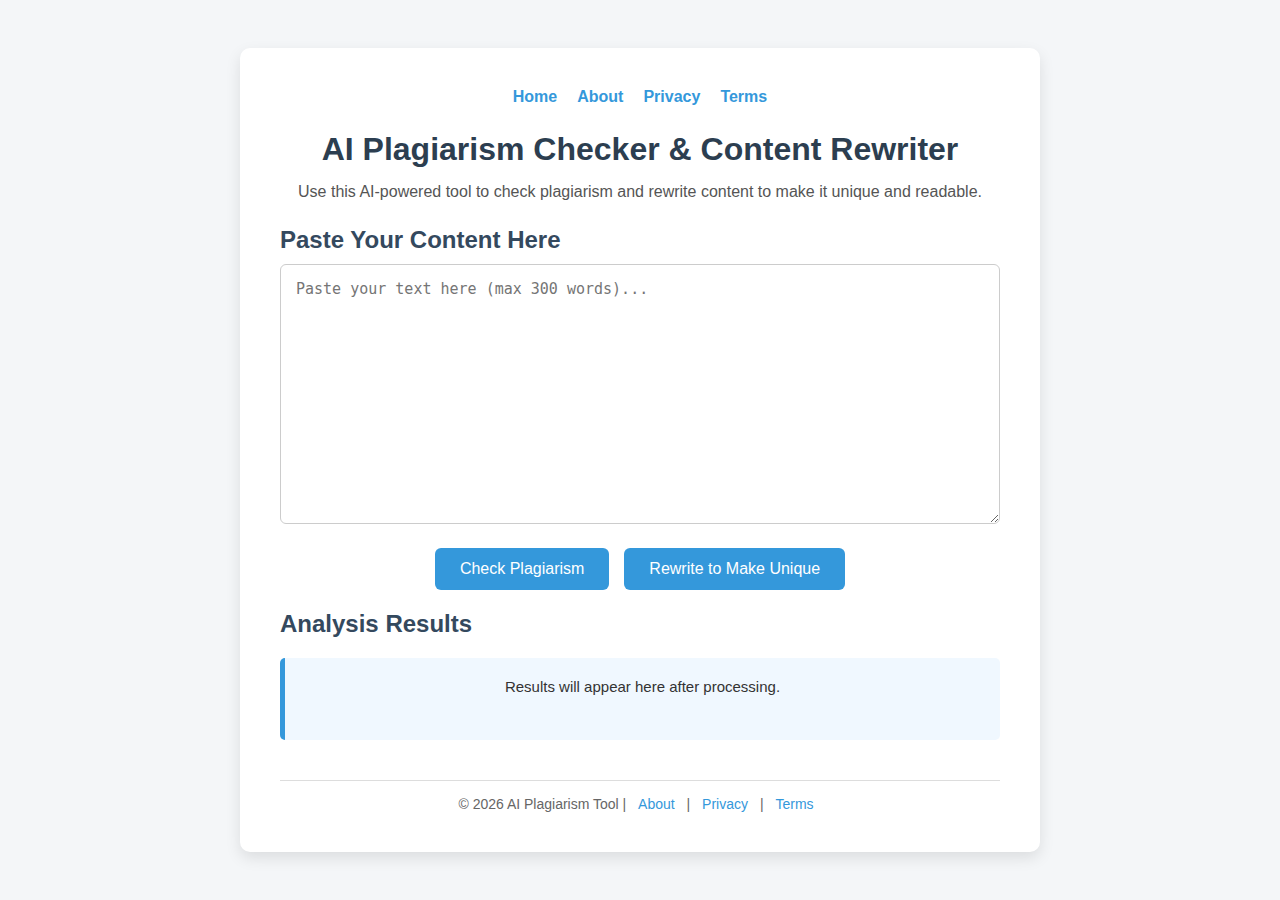
<file: index.html>
<!DOCTYPE html>
<html lang="en">
<head>
    <meta charset="UTF-8">
    <meta name="viewport" content="width=device-width, initial-scale=1.0">
    <title>AI Plagiarism Checker & Content Rewriter</title>

    <meta name="description" content="AI plagiarism checker and content rewriter tool to make content unique and SEO friendly.">
    <meta name="keywords" content="AI plagiarism checker, content rewriter, plagiarism remover">

    <link rel="stylesheet" href="style.css">
</head>
<body>

<div class="container">

    <!-- Navigation -->
    <div class="navbar">
        <a href="index.html">Home</a>
        <a href="about.html">About</a>
        <a href="privacy.html">Privacy</a>
        <a href="terms.html">Terms</a>
    </div>

    <h1>AI Plagiarism Checker & Content Rewriter</h1>
    <p>Use this AI-powered tool to check plagiarism and rewrite content to make it unique and readable.</p>

    <h2>Paste Your Content Here</h2>
    <textarea id="inputText" placeholder="Paste your text here (max 300 words)..."></textarea>

    <div class="button-container">
        <button onclick="checkPlagiarism()">Check Plagiarism</button>
        <button onclick="rewriteText()">Rewrite to Make Unique</button>
    </div>

    <h2>Analysis Results</h2>
    <div id="results">
        <p>Results will appear here after processing.</p>
    </div>

    <!-- Footer -->
    <div class="footer">
        © 2026 AI Plagiarism Tool |
        <a href="about.html">About</a> |
        <a href="privacy.html">Privacy</a> |
        <a href="terms.html">Terms</a>
    </div>

</div>

<script src="script.js"></script>
</body>

</html>
</file>
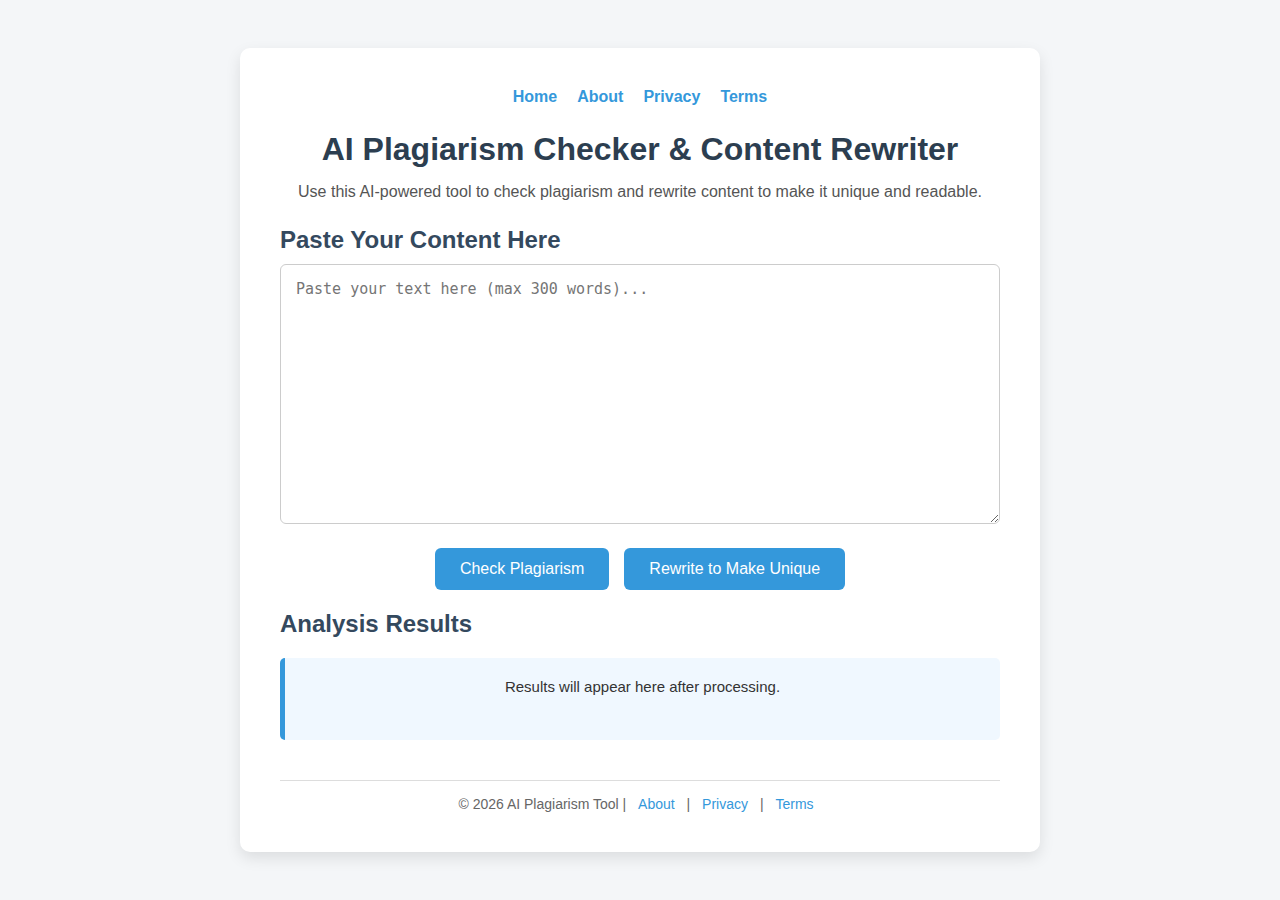
<file: Plagiarism-websitre/index.html>
<!DOCTYPE html>
<html lang="en">
<head>
    <meta charset="UTF-8">
    <meta name="viewport" content="width=device-width, initial-scale=1.0">
    <title>AI Plagiarism Checker & Content Rewriter</title>

    <meta name="description" content="AI plagiarism checker and content rewriter tool to make content unique and SEO friendly.">
    <meta name="keywords" content="AI plagiarism checker, content rewriter, plagiarism remover">

    <link rel="stylesheet" href="style.css">
</head>
<body>

<div class="container">

    <!-- Navigation -->
    <div class="navbar">
        <a href="index.html">Home</a>
        <a href="about.html">About</a>
        <a href="privacy.html">Privacy</a>
        <a href="terms.html">Terms</a>
    </div>

    <h1>AI Plagiarism Checker & Content Rewriter</h1>
    <p>Use this AI-powered tool to check plagiarism and rewrite content to make it unique and readable.</p>

    <h2>Paste Your Content Here</h2>
    <textarea id="inputText" placeholder="Paste your text here (max 300 words)..."></textarea>

    <div class="button-container">
        <button onclick="checkPlagiarism()">Check Plagiarism</button>
        <button onclick="rewriteText()">Rewrite to Make Unique</button>
    </div>

    <h2>Analysis Results</h2>
    <div id="results">
        <p>Results will appear here after processing.</p>
    </div>

    <!-- Footer -->
    <div class="footer">
        © 2026 AI Plagiarism Tool |
        <a href="about.html">About</a> |
        <a href="privacy.html">Privacy</a> |
        <a href="terms.html">Terms</a>
    </div>

</div>

<script src="script.js"></script>
</body>
</html>
</file>
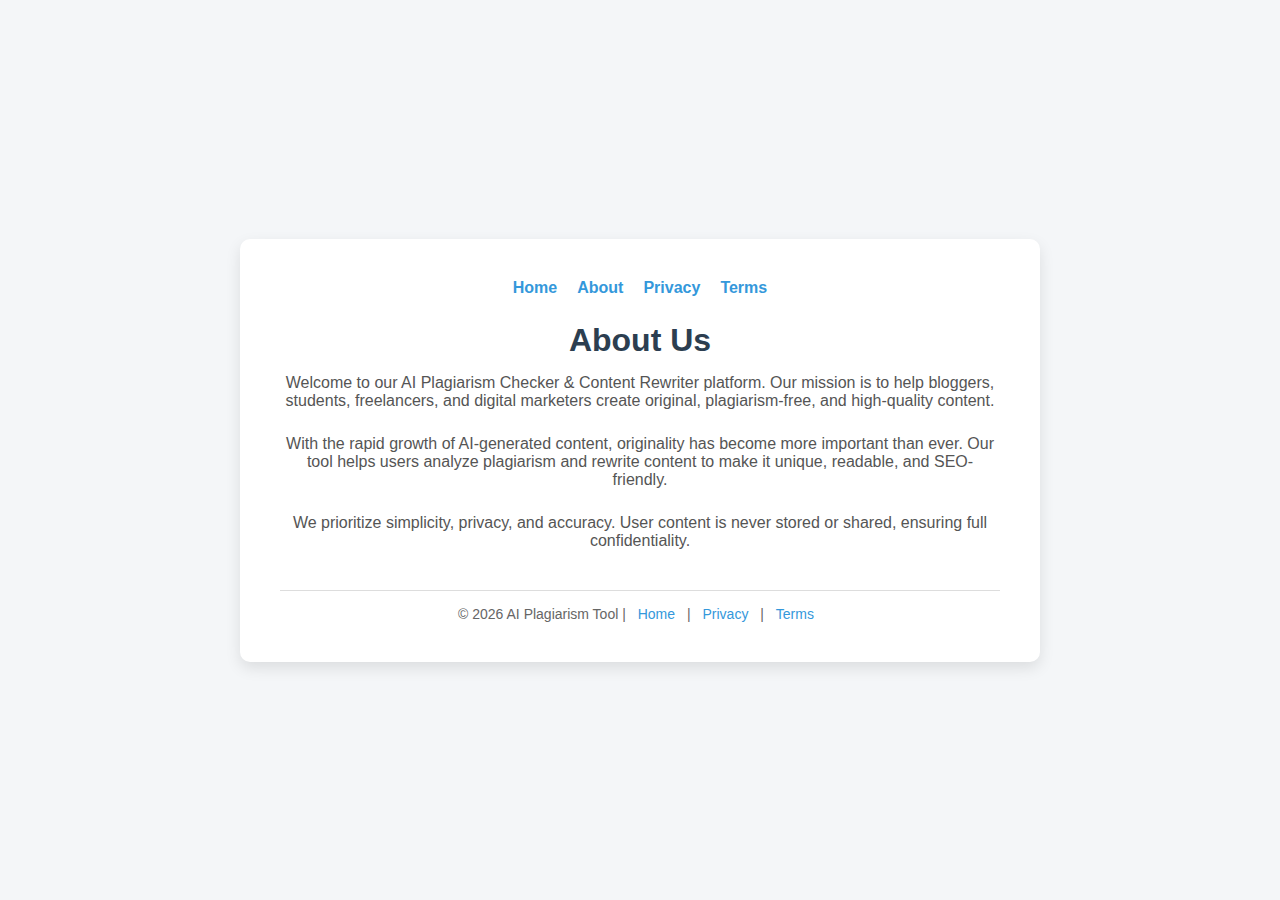
<file: about.html>
<!DOCTYPE html>
<html lang="en">
<head>
    <meta charset="UTF-8">
    <meta name="viewport" content="width=device-width, initial-scale=1.0">
    <title>About Us - AI Plagiarism Checker</title>

    <meta name="description" content="About our AI plagiarism checker and content rewriter tool.">
    <link rel="stylesheet" href="style.css">
</head>
<body>

<div class="container">

    <!-- Navigation -->
    <div class="navbar">
        <a href="index.html">Home</a>
        <a href="about.html">About</a>
        <a href="privacy.html">Privacy</a>
        <a href="terms.html">Terms</a>
    </div>

    <h1>About Us</h1>

    <p>
        Welcome to our AI Plagiarism Checker & Content Rewriter platform.
        Our mission is to help bloggers, students, freelancers, and digital marketers
        create original, plagiarism-free, and high-quality content.
    </p>

    <p>
        With the rapid growth of AI-generated content, originality has become
        more important than ever. Our tool helps users analyze plagiarism
        and rewrite content to make it unique, readable, and SEO-friendly.
    </p>

    <p>
        We prioritize simplicity, privacy, and accuracy.
        User content is never stored or shared, ensuring full confidentiality.
    </p>

    <!-- Footer -->
    <div class="footer">
        © 2026 AI Plagiarism Tool |
        <a href="index.html">Home</a> |
        <a href="privacy.html">Privacy</a> |
        <a href="terms.html">Terms</a>
    </div>

</div>

</body>
</html>
</file>
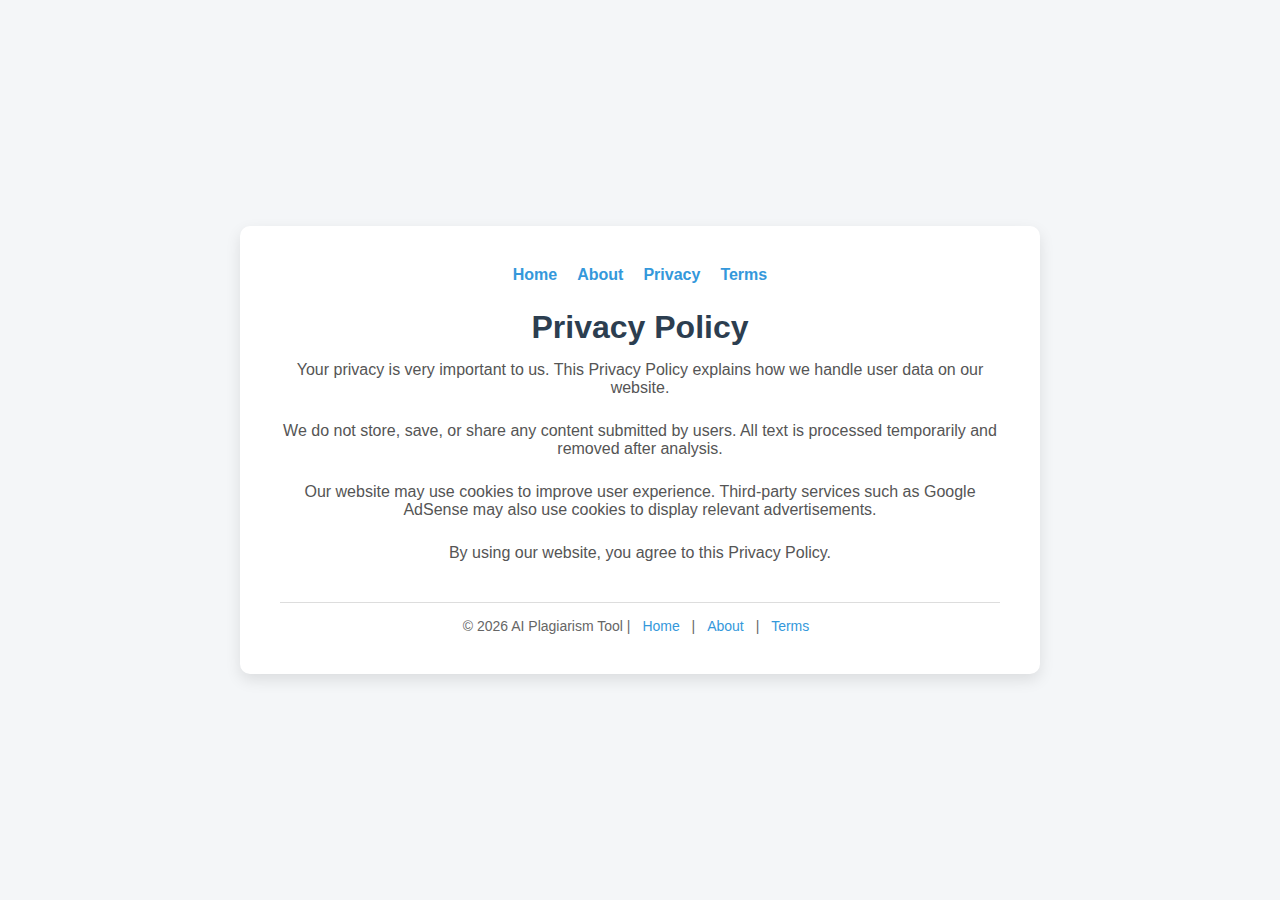
<file: privacy.html>
<!DOCTYPE html>
<html lang="en">
<head>
    <meta charset="UTF-8">
    <meta name="viewport" content="width=device-width, initial-scale=1.0">
    <title>Privacy Policy - AI Plagiarism Checker</title>

    <meta name="description" content="Privacy policy of our AI plagiarism checker tool.">
    <link rel="stylesheet" href="style.css">
</head>
<body>

<div class="container">

    <!-- Navigation -->
    <div class="navbar">
        <a href="index.html">Home</a>
        <a href="about.html">About</a>
        <a href="privacy.html">Privacy</a>
        <a href="terms.html">Terms</a>
    </div>

    <h1>Privacy Policy</h1>

    <p>
        Your privacy is very important to us.
        This Privacy Policy explains how we handle user data on our website.
    </p>

    <p>
        We do not store, save, or share any content submitted by users.
        All text is processed temporarily and removed after analysis.
    </p>

    <p>
        Our website may use cookies to improve user experience.
        Third-party services such as Google AdSense may also use cookies
        to display relevant advertisements.
    </p>

    <p>
        By using our website, you agree to this Privacy Policy.
    </p>

    <!-- Footer -->
    <div class="footer">
        © 2026 AI Plagiarism Tool |
        <a href="index.html">Home</a> |
        <a href="about.html">About</a> |
        <a href="terms.html">Terms</a>
    </div>

</div>

</body>
</html>
</file>
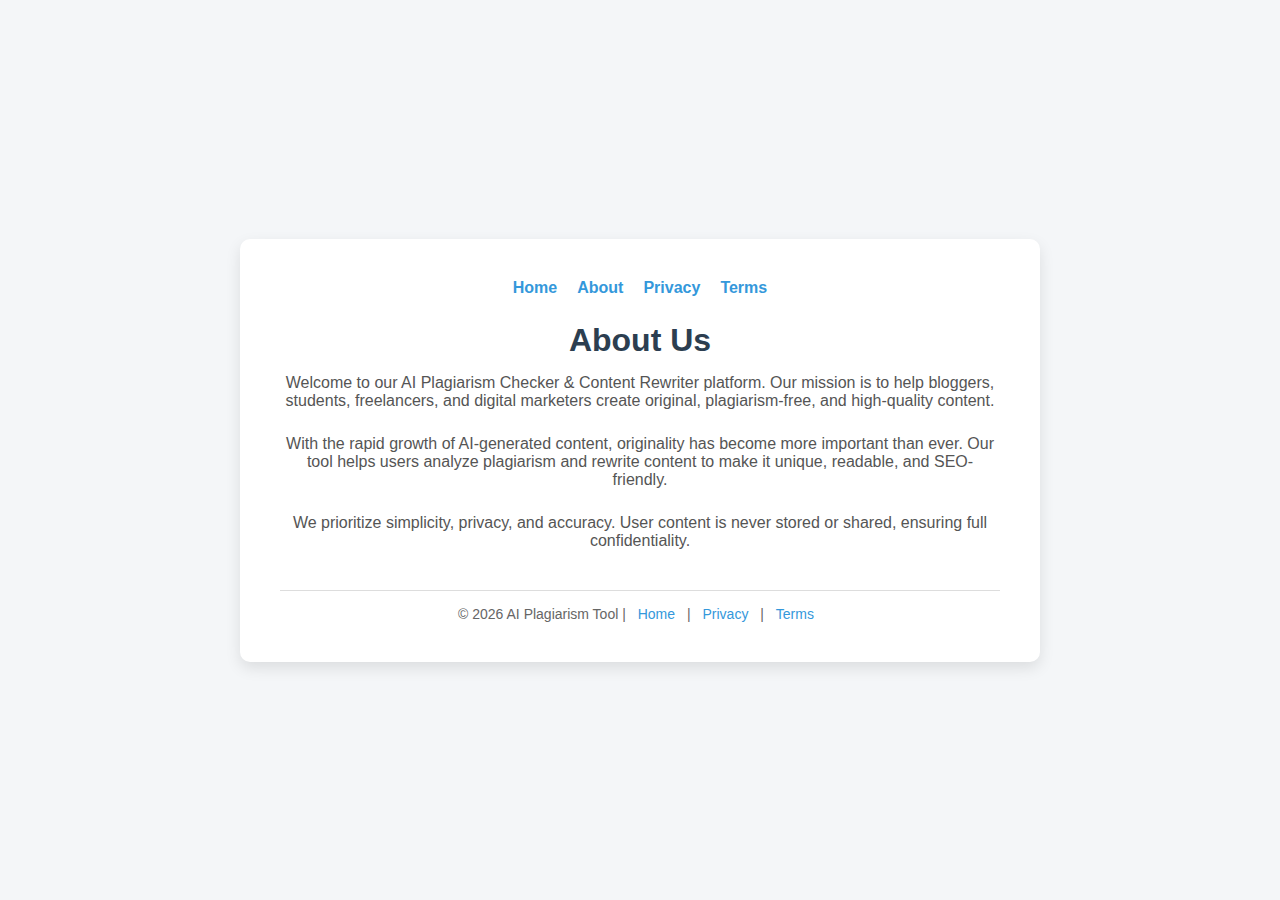
<file: Plagiarism-websitre/about.html>
<!DOCTYPE html>
<html lang="en">
<head>
    <meta charset="UTF-8">
    <meta name="viewport" content="width=device-width, initial-scale=1.0">
    <title>About Us - AI Plagiarism Checker</title>

    <meta name="description" content="About our AI plagiarism checker and content rewriter tool.">
    <link rel="stylesheet" href="style.css">
</head>
<body>

<div class="container">

    <!-- Navigation -->
    <div class="navbar">
        <a href="index.html">Home</a>
        <a href="about.html">About</a>
        <a href="privacy.html">Privacy</a>
        <a href="terms.html">Terms</a>
    </div>

    <h1>About Us</h1>

    <p>
        Welcome to our AI Plagiarism Checker & Content Rewriter platform.
        Our mission is to help bloggers, students, freelancers, and digital marketers
        create original, plagiarism-free, and high-quality content.
    </p>

    <p>
        With the rapid growth of AI-generated content, originality has become
        more important than ever. Our tool helps users analyze plagiarism
        and rewrite content to make it unique, readable, and SEO-friendly.
    </p>

    <p>
        We prioritize simplicity, privacy, and accuracy.
        User content is never stored or shared, ensuring full confidentiality.
    </p>

    <!-- Footer -->
    <div class="footer">
        © 2026 AI Plagiarism Tool |
        <a href="index.html">Home</a> |
        <a href="privacy.html">Privacy</a> |
        <a href="terms.html">Terms</a>
    </div>

</div>

</body>
</html>
</file>
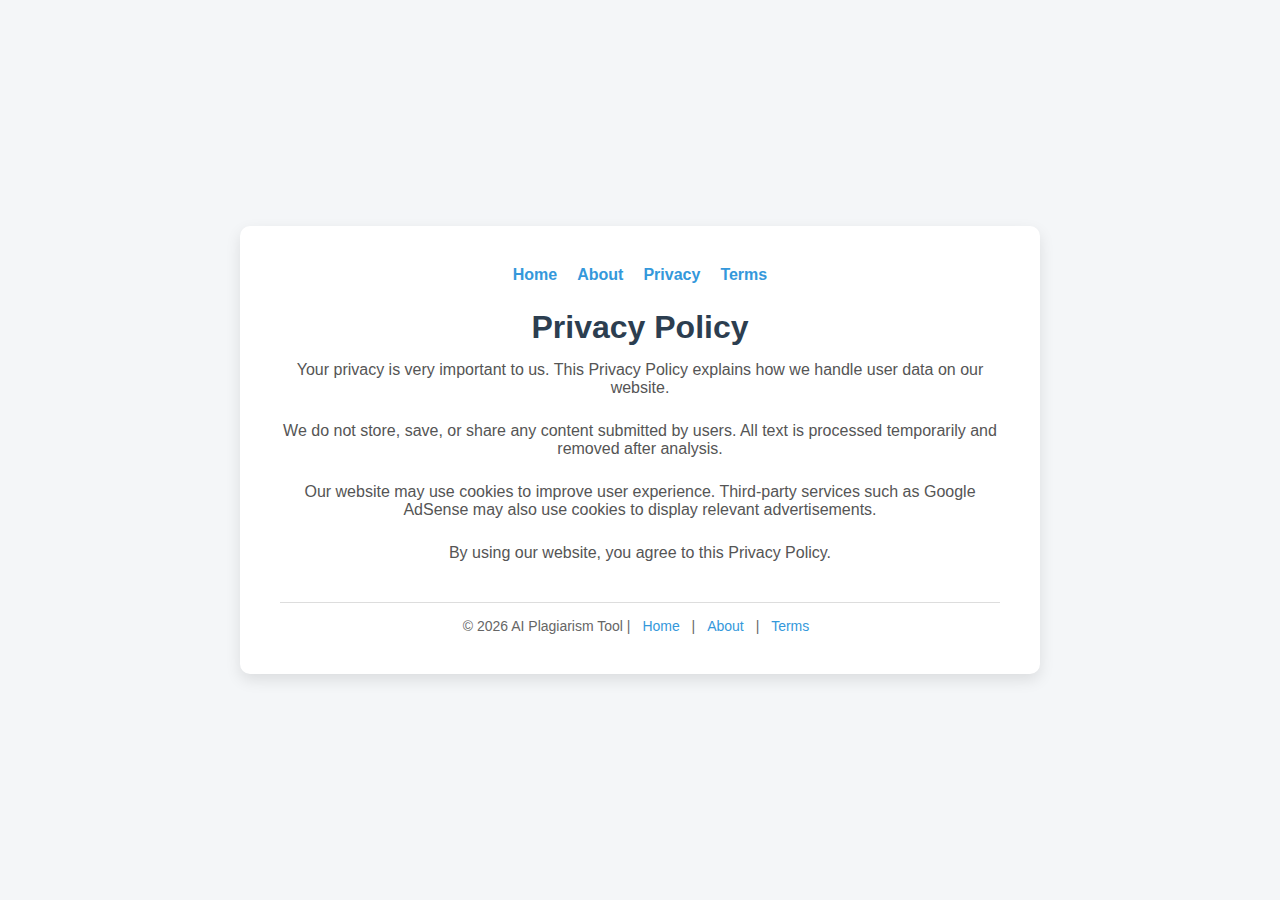
<file: Plagiarism-websitre/privacy.html>
<!DOCTYPE html>
<html lang="en">
<head>
    <meta charset="UTF-8">
    <meta name="viewport" content="width=device-width, initial-scale=1.0">
    <title>Privacy Policy - AI Plagiarism Checker</title>

    <meta name="description" content="Privacy policy of our AI plagiarism checker tool.">
    <link rel="stylesheet" href="style.css">
</head>
<body>

<div class="container">

    <!-- Navigation -->
    <div class="navbar">
        <a href="index.html">Home</a>
        <a href="about.html">About</a>
        <a href="privacy.html">Privacy</a>
        <a href="terms.html">Terms</a>
    </div>

    <h1>Privacy Policy</h1>

    <p>
        Your privacy is very important to us.
        This Privacy Policy explains how we handle user data on our website.
    </p>

    <p>
        We do not store, save, or share any content submitted by users.
        All text is processed temporarily and removed after analysis.
    </p>

    <p>
        Our website may use cookies to improve user experience.
        Third-party services such as Google AdSense may also use cookies
        to display relevant advertisements.
    </p>

    <p>
        By using our website, you agree to this Privacy Policy.
    </p>

    <!-- Footer -->
    <div class="footer">
        © 2026 AI Plagiarism Tool |
        <a href="index.html">Home</a> |
        <a href="about.html">About</a> |
        <a href="terms.html">Terms</a>
    </div>

</div>

</body>
</html>
</file>
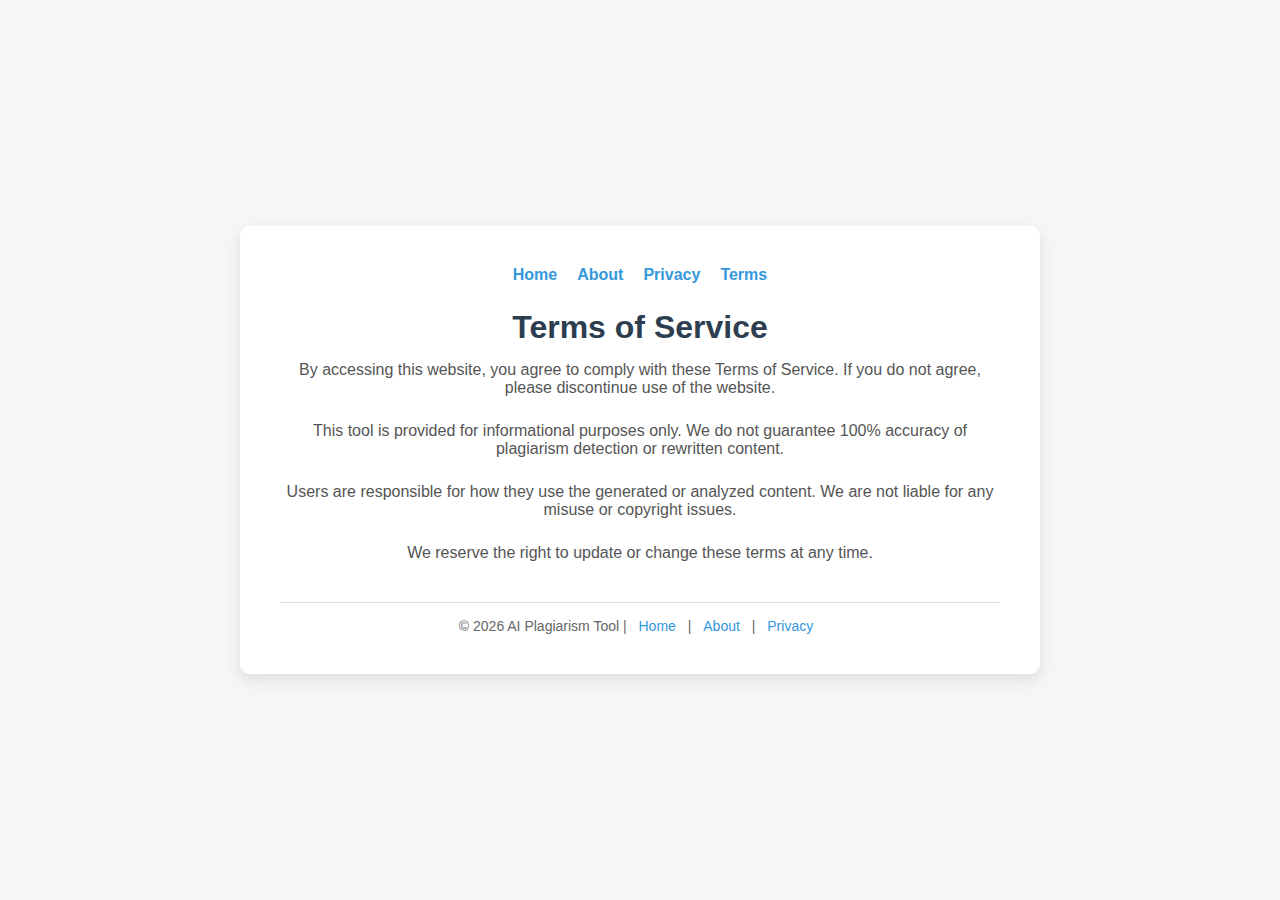
<file: Plagiarism-websitre/terms.html>
<!DOCTYPE html>
<html lang="en">
<head>
    <meta charset="UTF-8">
    <meta name="viewport" content="width=device-width, initial-scale=1.0">
    <title>Terms of Service - AI Plagiarism Checker</title>

    <meta name="description" content="Terms and conditions for using our AI plagiarism checker tool.">
    <link rel="stylesheet" href="style.css">
</head>
<body>

<div class="container">

    <!-- Navigation -->
    <div class="navbar">
        <a href="index.html">Home</a>
        <a href="about.html">About</a>
        <a href="privacy.html">Privacy</a>
        <a href="terms.html">Terms</a>
    </div>

    <h1>Terms of Service</h1>

    <p>
        By accessing this website, you agree to comply with these Terms of Service.
        If you do not agree, please discontinue use of the website.
    </p>

    <p>
        This tool is provided for informational purposes only.
        We do not guarantee 100% accuracy of plagiarism detection or rewritten content.
    </p>

    <p>
        Users are responsible for how they use the generated or analyzed content.
        We are not liable for any misuse or copyright issues.
    </p>

    <p>
        We reserve the right to update or change these terms at any time.
    </p>

    <!-- Footer -->
    <div class="footer">
        © 2026 AI Plagiarism Tool |
        <a href="index.html">Home</a> |
        <a href="about.html">About</a> |
        <a href="privacy.html">Privacy</a>
    </div>

</div>

</body>
</html>
</file>
<file: style.css>
* {
    margin: 0;
    padding: 0;
    box-sizing: border-box;
}

body {
    font-family: Arial, sans-serif;
    background-color: #f4f6f8;
    color: #333;
    display: flex;
    justify-content: center;
    align-items: center;
    min-height: 100vh;
}

.container {
    max-width: 800px;
    width: 100%;
    background: #ffffff;
    padding: 40px;
    border-radius: 10px;
    box-shadow: 0 6px 15px rgba(0, 0, 0, 0.1);
}

h1 {
    text-align: center;
    margin-bottom: 15px;
    color: #2c3e50;
}

p {
    text-align: center;
    margin-bottom: 25px;
    font-size: 16px;
    color: #555;
}

h2 {
    margin-bottom: 10px;
    color: #34495e;
}

textarea {
    width: 100%;
    height: 260px;
    padding: 15px;
    border-radius: 6px;
    border: 1px solid #ccc;
    font-size: 15px;
    resize: vertical;
}

textarea:focus {
    outline: none;
    border-color: #3498db;
    background-color: #fff;
}

.button-container {
    display: flex;
    justify-content: center;
    gap: 15px;
    margin: 20px 0;
}

button {
    padding: 12px 25px;
    border: none;
    border-radius: 6px;
    background-color: #3498db;
    color: white;
    font-size: 16px;
    cursor: pointer;
    transition: 0.3s;
}

button:hover {
    background-color: #2980b9;
}

button:active {
    transform: scale(0.97);
}

#results {
    margin-top: 20px;
    padding: 20px;
    background-color: #f0f8ff;
    border-left: 5px solid #3498db;
    border-radius: 5px;
}

#results p {
    font-size: 15px;
    color: #333;
}

@media (max-width: 768px) {
    .container {
        padding: 20px;
    }

    .button-container {
        flex-direction: column;
    }

    button {
        width: 100%;
    }
}
/* Navigation bar */
.navbar {
    display: flex;
    justify-content: center;
    gap: 20px;
    margin-bottom: 25px;
}

.navbar a {
    text-decoration: none;
    color: #3498db;
    font-weight: bold;
}

.navbar a:hover {
    text-decoration: underline;
}

/* Footer */
.footer {
    margin-top: 40px;
    padding-top: 15px;
    border-top: 1px solid #ddd;
    text-align: center;
    font-size: 14px;
    color: #666;
}

.footer a {
    margin: 0 8px;
    text-decoration: none;
    color: #3498db;
}

.footer a:hover {
    text-decoration: underline;
}
</file>
<file: Plagiarism-websitre/style.css>
* {
    margin: 0;
    padding: 0;
    box-sizing: border-box;
}

body {
    font-family: Arial, sans-serif;
    background-color: #f4f6f8;
    color: #333;
    display: flex;
    justify-content: center;
    align-items: center;
    min-height: 100vh;
}

.container {
    max-width: 800px;
    width: 100%;
    background: #ffffff;
    padding: 40px;
    border-radius: 10px;
    box-shadow: 0 6px 15px rgba(0, 0, 0, 0.1);
}

h1 {
    text-align: center;
    margin-bottom: 15px;
    color: #2c3e50;
}

p {
    text-align: center;
    margin-bottom: 25px;
    font-size: 16px;
    color: #555;
}

h2 {
    margin-bottom: 10px;
    color: #34495e;
}

textarea {
    width: 100%;
    height: 260px;
    padding: 15px;
    border-radius: 6px;
    border: 1px solid #ccc;
    font-size: 15px;
    resize: vertical;
}

textarea:focus {
    outline: none;
    border-color: #3498db;
    background-color: #fff;
}

.button-container {
    display: flex;
    justify-content: center;
    gap: 15px;
    margin: 20px 0;
}

button {
    padding: 12px 25px;
    border: none;
    border-radius: 6px;
    background-color: #3498db;
    color: white;
    font-size: 16px;
    cursor: pointer;
    transition: 0.3s;
}

button:hover {
    background-color: #2980b9;
}

button:active {
    transform: scale(0.97);
}

#results {
    margin-top: 20px;
    padding: 20px;
    background-color: #f0f8ff;
    border-left: 5px solid #3498db;
    border-radius: 5px;
}

#results p {
    font-size: 15px;
    color: #333;
}

@media (max-width: 768px) {
    .container {
        padding: 20px;
    }

    .button-container {
        flex-direction: column;
    }

    button {
        width: 100%;
    }
}
/* Navigation bar */
.navbar {
    display: flex;
    justify-content: center;
    gap: 20px;
    margin-bottom: 25px;
}

.navbar a {
    text-decoration: none;
    color: #3498db;
    font-weight: bold;
}

.navbar a:hover {
    text-decoration: underline;
}

/* Footer */
.footer {
    margin-top: 40px;
    padding-top: 15px;
    border-top: 1px solid #ddd;
    text-align: center;
    font-size: 14px;
    color: #666;
}

.footer a {
    margin: 0 8px;
    text-decoration: none;
    color: #3498db;
}

.footer a:hover {
    text-decoration: underline;
}
</file>
